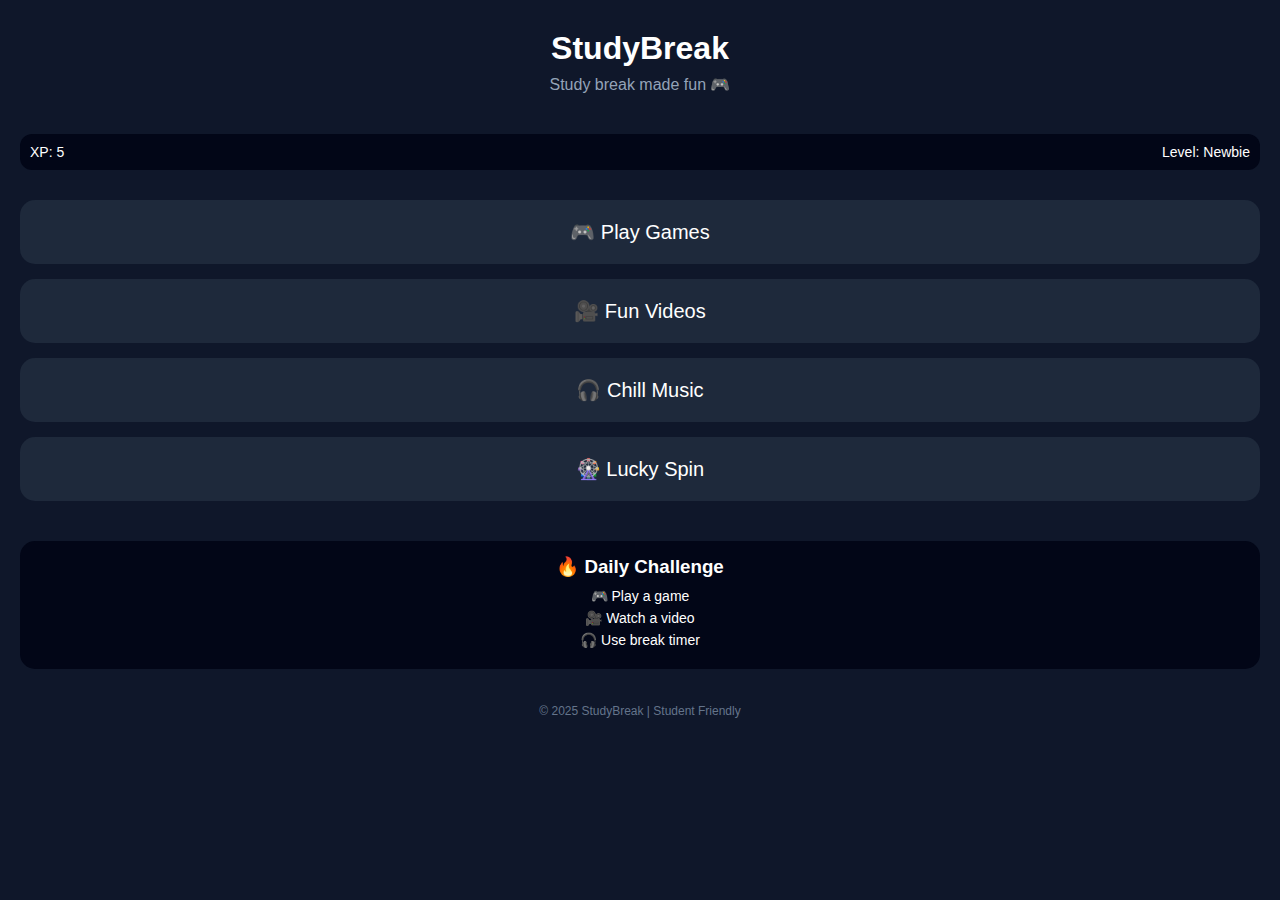
<file: index.html>
<!DOCTYPE html>
<html lang="en">
<head>
  <meta charset="UTF-8">
  <meta name="viewport" content="width=device-width, initial-scale=1.0">
  <title>StudyBreak</title>
  <link rel="stylesheet" href="style.css">
</head>
<body>

  <header>
    <h1>StudyBreak</h1>
    <p>Study break made fun 🎮</p>
  </header>

  <div class="xp-box">
    <p>XP: <span id="xp">0</span></p>
    <p>Level: <span id="level">Newbie</span></p>
  </div>

  <main>
    <section class="cards">
      <a href="games.html" class="card">🎮 Play Games</a>
      <a href="videos.html" class="card">🎥 Fun Videos</a>
      <a href="music.html" class="card">🎧 Chill Music</a>
      <a href="spin.html" class="card">🎡 Lucky Spin</a>
      
    </section>
    <section class="challenge">
      <h3>🔥 Daily Challenge</h3>
      <ul>
        <li id="c-game">🎮 Play a game</li>
        <li id="c-video">🎥 Watch a video</li>
        <li id="c-timer">🎧 Use break timer</li>
      </ul>
    </section>
  </main>

  <footer>
    <p>© 2025 StudyBreak | Student Friendly</p>
  </footer>

  <!-- JS Files -->
  <script src="xp.js"></script>
  <script src="challenge.js"></script>

  <!-- Inline Script: XP, Level & Challenge Update -->
  <script>
    // Daily visit XP
    const today = new Date().toDateString();
    const lastVisit = localStorage.getItem("lastVisit");
    if (lastVisit !== today) {
      addXP(5);
      localStorage.setItem("lastVisit", today);
    }

    // Update XP & Level display
    document.getElementById("xp").textContent = xp;
    document.getElementById("level").textContent = getLevel();

    // Daily Challenge status
    const status = getChallengeStatus();
    if (status.game) document.getElementById("c-game").style.opacity = 0.5;
    if (status.video) document.getElementById("c-video").style.opacity = 0.5;
    if (status.timer) document.getElementById("c-timer").style.opacity = 0.5;
  </script>

</body>
</html>
</file>
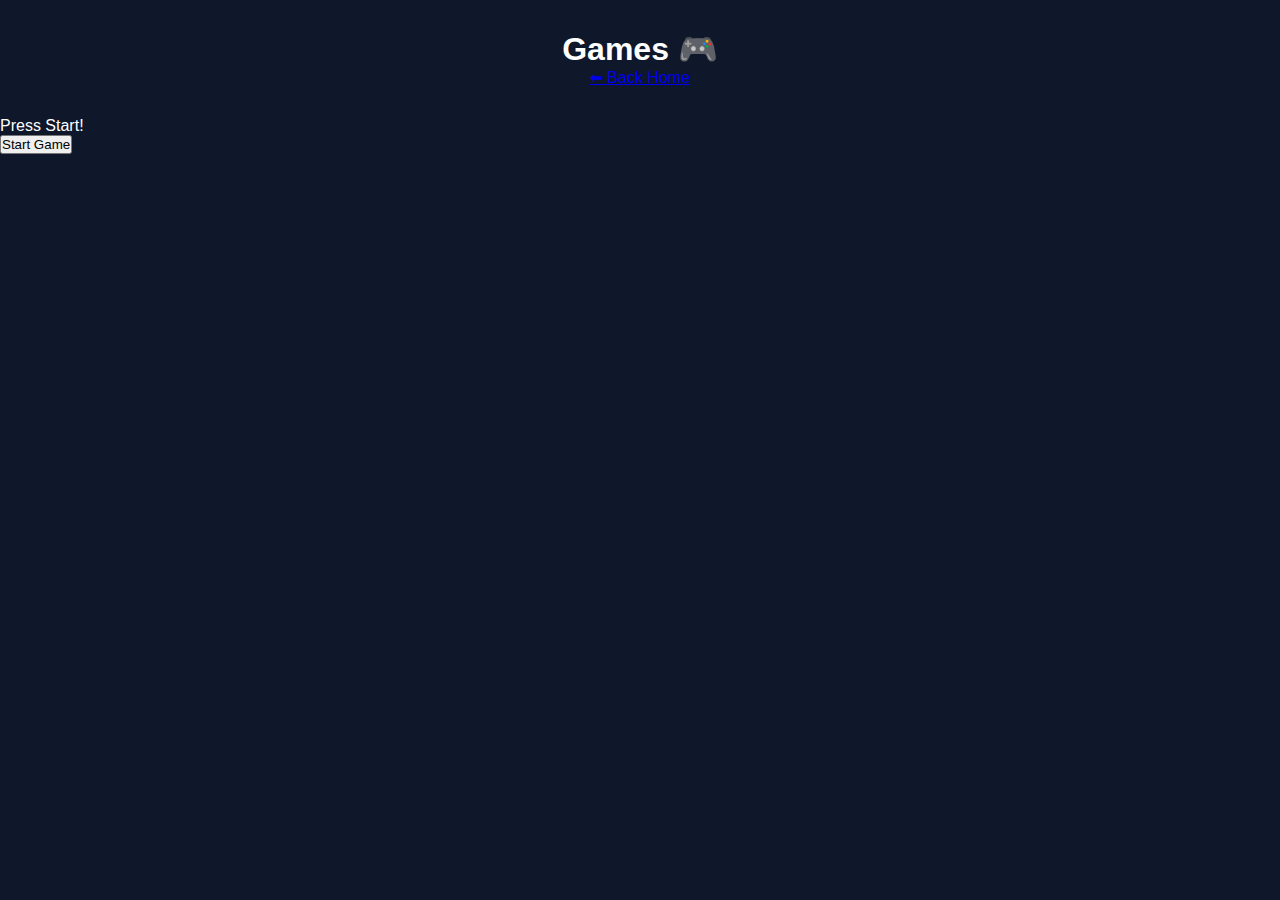
<file: games.html>
<!DOCTYPE html>
<html lang="en">
<head>
  <meta charset="UTF-8">
  <meta name="viewport" content="width=device-width, initial-scale=1.0">
  <title>Games - StudyBreak</title>
  <link rel="stylesheet" href="style.css">
</head>
<body>

<header>
  <h1>Games 🎮</h1>
  <a href="index.html" class="back">⬅ Back Home</a>
</header>

<main class="game-box">
  <div class="screen" id="gameScreen">Press Start!</div>
  <button id="startBtn">Start Game</button>
  <p id="result"></p>
</main>

<script src="xp.js"></script>
<script src="challenge.js"></script>
<script>
  const startBtn = document.getElementById("startBtn");
  const screen = document.getElementById("gameScreen");
  const result = document.getElementById("result");

  startBtn.addEventListener("click", () => {
    startBtn.disabled = true;
    screen.textContent = "Get Ready...";
    setTimeout(() => {
      screen.textContent = "Click NOW!";
      const startTime = Date.now();

      const handleClick = () => {
        const reaction = Date.now() - startTime;
        result.textContent = `Your reaction: ${reaction} ms`;
        addXP(10); // XP for playing
        const status = getChallengeStatus();
        status.game = true;
        saveChallenge(status);
        checkComplete(status);
        startBtn.disabled = false;
        screen.removeEventListener("click", handleClick);
      };

      screen.addEventListener("click", handleClick);
    }, Math.random() * 2000 + 1000);
  });
</script>

</body>
</html>
</file>
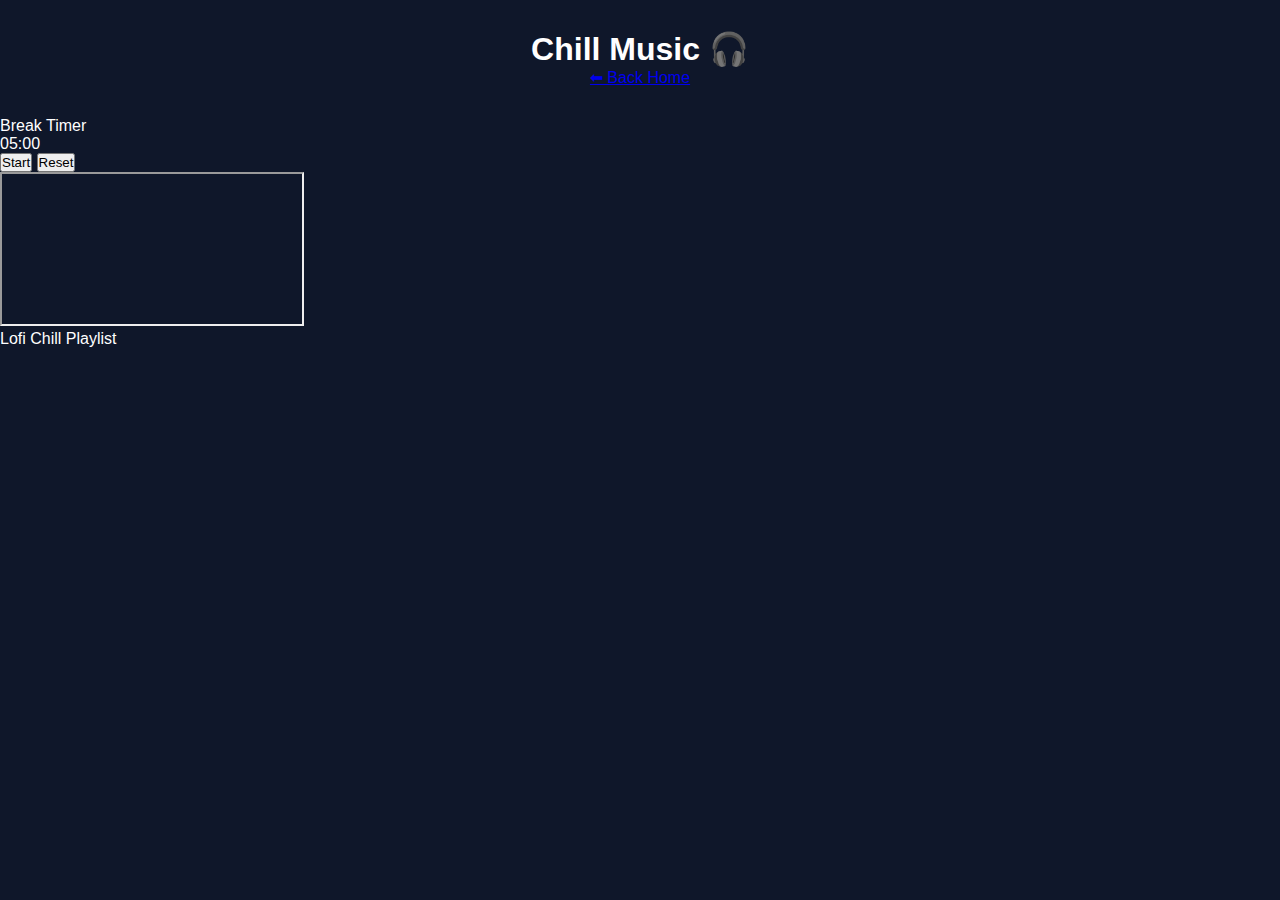
<file: music.html>
<!DOCTYPE html>
<html lang="en">
<head>
  <meta charset="UTF-8">
  <meta name="viewport" content="width=device-width, initial-scale=1.0">
  <title>Music - StudyBreak</title>
  <link rel="stylesheet" href="style.css">
</head>
<body>

<header>
  <h1>Chill Music 🎧</h1>
  <a href="index.html" class="back">⬅ Back Home</a>
</header>

<main class="music-page">
  <div class="timer-box">
    <p>Break Timer</p>
    <div id="time">05:00</div>
    <div class="timer-btns">
      <button id="startTimer">Start</button>
      <button id="resetTimer">Reset</button>
    </div>
  </div>

  <div class="music-box">
    <iframe src="https://open.spotify.com/embed/playlist/37i9dQZF1DX4WYpdgoIcn6" allow="autoplay; encrypted-media" allowfullscreen></iframe>
    <p>Lofi Chill Playlist</p>
  </div>
</main>

<script src="xp.js"></script>
<script src="challenge.js"></script>
<script>
  const startBtn = document.getElementById("startTimer");
  const resetBtn = document.getElementById("resetTimer");
  const display = document.getElementById("time");
  let timer;
  let total = 300; // 5 minutes

  function updateDisplay() {
    const min = Math.floor(total / 60).toString().padStart(2,'0');
    const sec = (total % 60).toString().padStart(2,'0');
    display.textContent = `${min}:${sec}`;
  }

  startBtn.addEventListener("click", () => {
    clearInterval(timer);
    timer = setInterval(() => {
      if(total > 0) {
        total--;
        updateDisplay();
      } else {
        clearInterval(timer);
        addXP(10);
        const status = getChallengeStatus();
        status.timer = true;
        saveChallenge(status);
        checkComplete(status);
        alert("Timer complete! +10 XP");
      }
    }, 1000);
  });

  resetBtn.addEventListener("click", () => {
    clearInterval(timer);
    total = 300;
    updateDisplay();
  });

  updateDisplay();
</script>

</body>
</html>
</file>
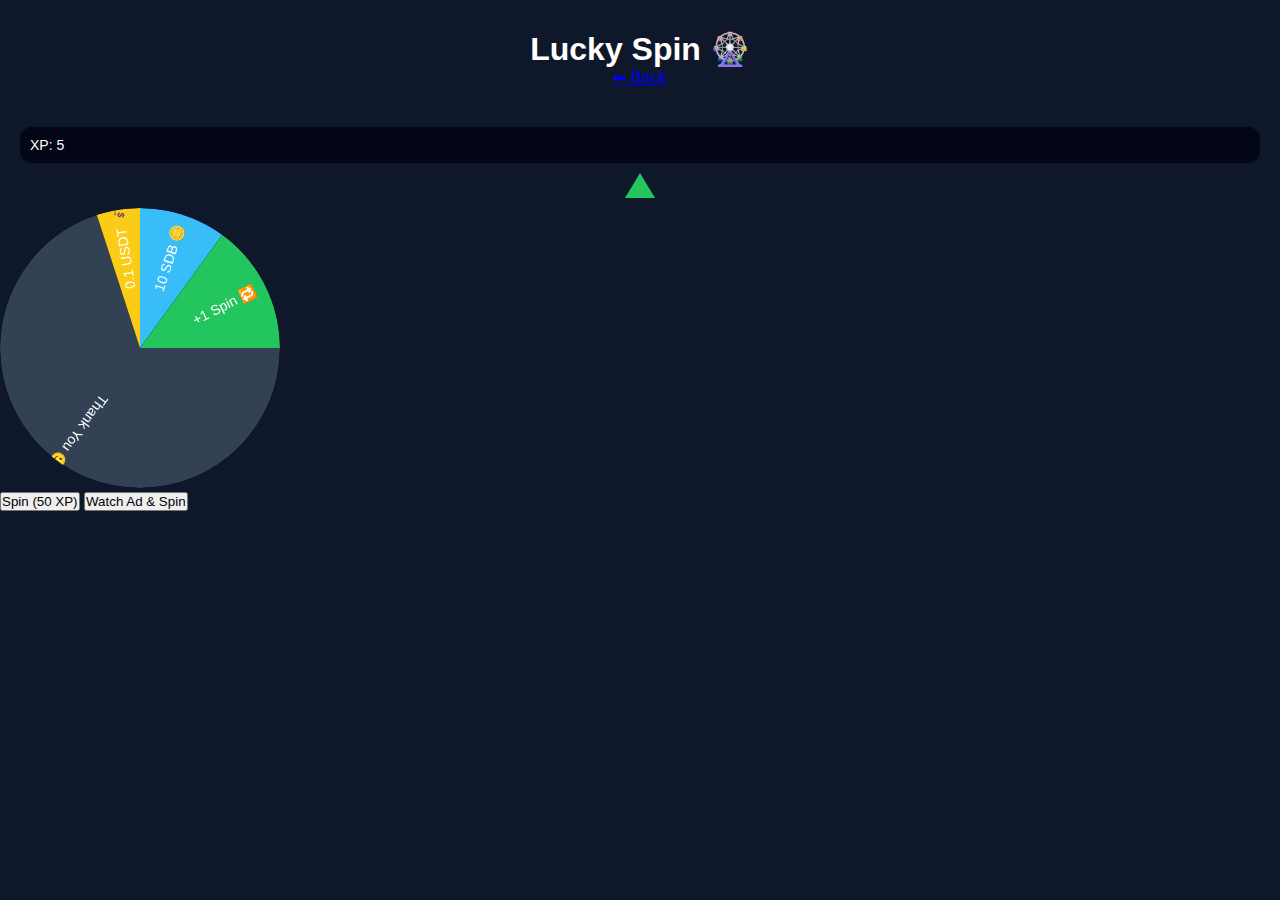
<file: spin.html>
<!DOCTYPE html>
<html lang="en">
<head>
<meta charset="UTF-8">
<title>Lucky Spin 🎡</title>
<meta name="viewport" content="width=device-width, initial-scale=1.0">
<link rel="stylesheet" href="style.css">
<style>
  canvas { background:#020617; border-radius:50%; }
  .pointer {
    width: 0;
    height: 0;
    border-left: 15px solid transparent;
    border-right: 15px solid transparent;
    border-bottom: 25px solid #22c55e;
    margin: 10px auto;
  }
</style>
</head>

<body>

<header>
  <h1>Lucky Spin 🎡</h1>
  <a href="index.html" class="back">⬅ Back</a>
</header>

<div class="xp-box">
  <p>XP: <span id="xp">0</span></p>
</div>

<div class="game-box">
  <div class="pointer"></div>
  <canvas id="wheel" width="280" height="280"></canvas>

  <br>
  <button id="spinXP">Spin (50 XP)</button>
  <button id="spinAd">Watch Ad & Spin</button>

  <p id="result"></p>
</div>

<script src="xp.js"></script>
<script src="spin-wheel.js"></script>
</body>
</html>
</file>
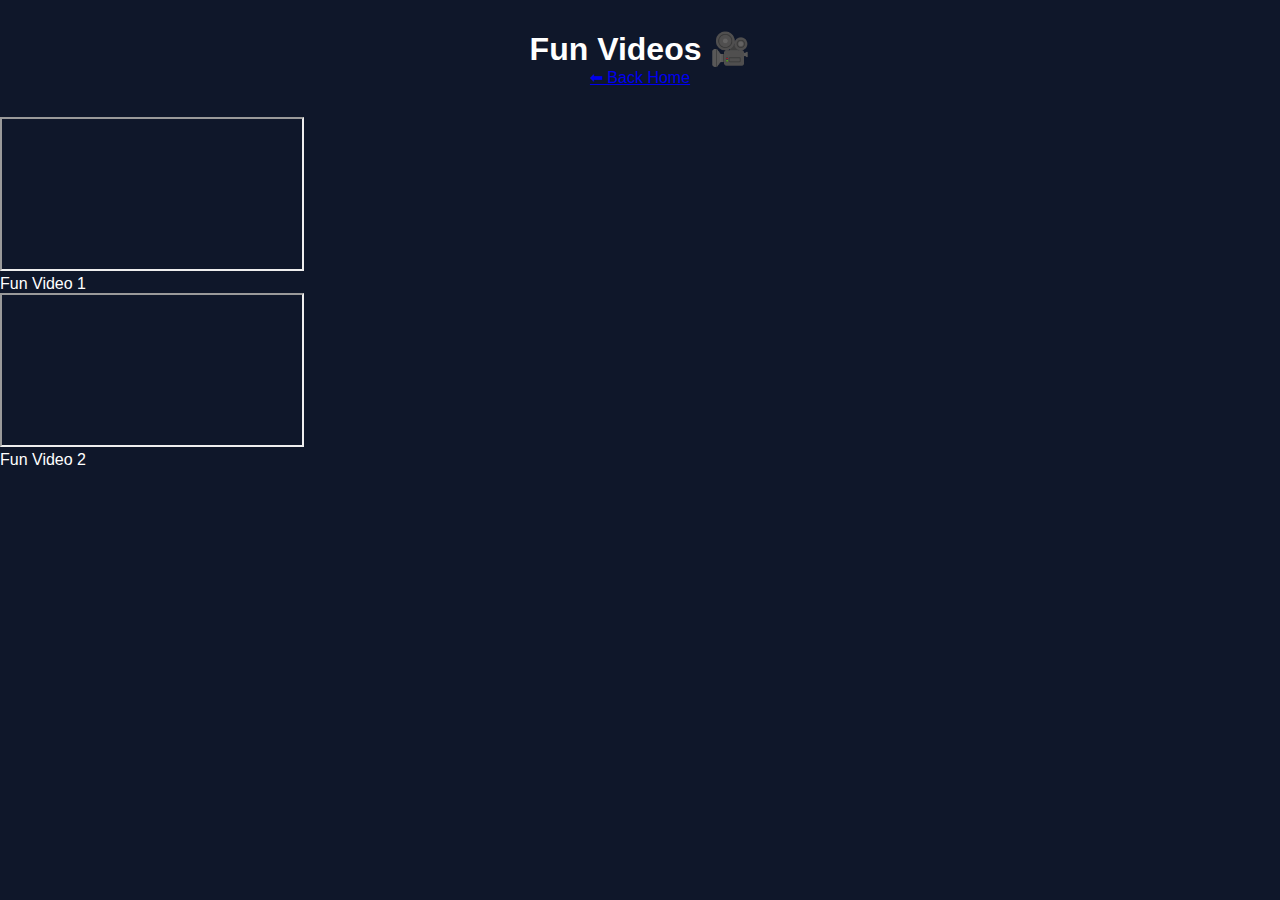
<file: videos.html>
<!DOCTYPE html>
<html lang="en">
<head>
  <meta charset="UTF-8">
  <meta name="viewport" content="width=device-width, initial-scale=1.0">
  <title>Videos - StudyBreak</title>
  <link rel="stylesheet" href="style.css">
</head>
<body>

<header>
  <h1>Fun Videos 🎥</h1>
  <a href="index.html" class="back">⬅ Back Home</a>
</header>

<main class="video-page">
  <div class="videos">
    <div class="video-card">
      <iframe src="https://www.youtube.com/embed/dQw4w9WgXcQ" allowfullscreen></iframe>
      <p>Fun Video 1</p>
    </div>
    <div class="video-card">
      <iframe src="https://www.youtube.com/embed/9bZkp7q19f0" allowfullscreen></iframe>
      <p>Fun Video 2</p>
    </div>
  </div>
</main>

<script src="xp.js"></script>
<script src="challenge.js"></script>
<script>
  // Update XP for watching video
  const status = getChallengeStatus();
  status.video = true;
  saveChallenge(status);
  checkComplete(status);
</script>

</body>
</html>
</file>
<file: style.css>
* {
  margin: 0;
  padding: 0;
  box-sizing: border-box;
  font-family: Arial, sans-serif;
}

body {
  background: #0f172a;
  color: #fff;
  min-height: 100vh;
  animation: fadeIn 0.6s ease-in;
}

@keyframes fadeIn {
  from {
    opacity: 0;
    transform: translateY(10px);
  }
  to {
    opacity: 1;
    transform: translateY(0);
  }
}

header {
  text-align: center;
  padding: 30px 10px;
}

header h1 {
  font-size: 32px;
}

header p {
  color: #94a3b8;
  margin-top: 8px;
}

.xp-box {
  background: #020617;
  margin: 10px 20px;
  padding: 10px;
  border-radius: 12px;
  display: flex;
  justify-content: space-between;
  font-size: 14px;
}

.cards {
  display: grid;
  grid-template-columns: 1fr;
  gap: 15px;
  padding: 20px;
}

.card {
  background: #1e293b;
  padding: 20px;
  text-align: center;
  border-radius: 15px;
  font-size: 20px;
  text-decoration: none;
  color: white;
  transition: transform 0.2s ease, background 0.2s ease;
}

.card:hover {
  background: #334155;
}

.card:active {
  transform: scale(0.96);
}

.challenge {
  background: #020617;
  margin: 20px;
  padding: 15px;
  border-radius: 15px;
  text-align: center;
}

.challenge h3 {
  margin-bottom: 10px;
}

.challenge ul {
  list-style: none;
}

.challenge li {
  margin: 6px 0;
  font-size: 14px;
}

footer {
  text-align: center;
  padding: 15px;
  font-size: 12px;
  color: #64748b;
}

footer .dev {
  margin-top: 6px;
  font-size: 11px;
  color: #475569;
  }
</file>
